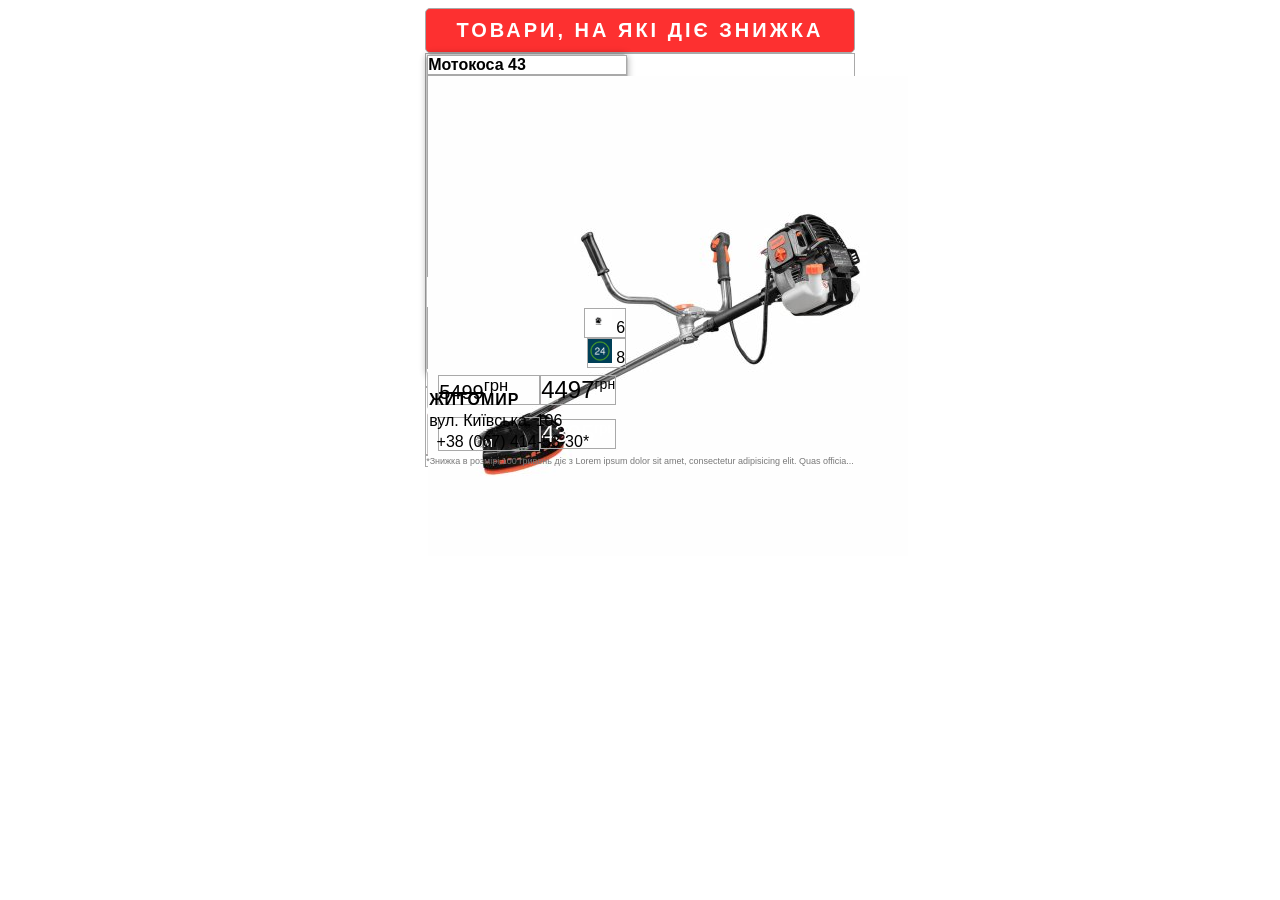
<file: market/market.html>
<!DOCTYPE html>
<html lang="uk">

<head>
  <meta charset="UTF-8">
  <meta name="viewport" content="width=device-width, initial-scale=1.0">
  <title>Market</title>
  <link rel="stylesheet" href="market.css">
</head>

<body>
  <main>

    <div class="title">Товари, на які діє знижка</div>

    <div class="items">

      <div class="item">
        <div class="item-title">Мотокоса 43</div>

        <div class="item-image">
          <img src="img/thumb_327482.png" alt="Мотокоса 43">
        </div>

        <div class="parts-pay">
          <div><img src="img/завантаження (2).png" alt=""> 6</div>
          <div><img src="img/privat.png" alt=""> 8</div>
        </div>

        <div class="price">
          <div><span>5499</span><sup>грн</sup></div>
          <div><span>4497</span><sup>грн</sup></div>
        </div>

        <div class="price bonus">
          <div>Ціна за купоном</div>
          <div><span>4395</span><sup>грн</sup></div>
        </div>
      </div>

    </div>

    <div class="contacts">
      <p>ЖИТОМИР</p>
      <p>вул. Київська, 106</p>
      <p>&nbsp;+38 (067) 414-53-30*</p>
    </div>

    <div class="license">
      *Знижка в розмірі 100 гривень діє з Lorem ipsum dolor sit amet, consectetur adipisicing elit. Quas officia...
    </div>

  </main>
</body>

</html>
</file>
<file: market/market.css>
@import url('https://fonts.googleapis.com/css2?family=Roboto:ital,wght@0,100..900;1,100..900&display=swap');
body{
    font-family: sans-serif;
    background-color: rgb(255, 255, 255);
    display: flex;
    justify-content: center;



}

content{
    width: 420px;
    display: flex;
    flex-direction: column;
    justify-content: center;
    gap: 10px;

}
div{
    border: 1px solid darkgray;
}
.title{
    background: rgb(253, 48, 48);
    width: auto;
    color: white;
    padding: 10px;
    border-radius: 5px;

    text-transform: uppercase;
    font-size: 20px;
    text-align: center;
    font-weight: bold;
    letter-spacing: 3px;
}
.items{
   /* padding: 10px;*/
    display: flex;
    flex-wrap: wrap;
    justify-content: space-between;
    /*gap: 20px;*/
}

.item{
    width: 200px;
    height: 320px;
    margin-bottom: 10px;

    border: 1px solid rgb(194, 194, 194);
    border-radius: 5px;
    box-shadow: 0 0 7px rgba(0, 0, 0, 0.3);
}
.contact p{
    margin: 3px;
}
.contact p:first-child {
    font-weight: bold;
}
.contacts p:last-child{
    border-left: 3px solid rgb(253, 48, 48);
}
.license{
    font-size: 9px;
    text-align: justify;
    color: rgb(120, 120, 120);
}
.item-title{
    font-weight: bold;
}
.item-image{
    height: 200px;
}
.parts-pay{
    margin-top: 30px;
    display: flex;
    flex-direction: column;
    align-items: flex-end;
    justify-content: center;
}
.parts-pay img{
    height: 24px;
}
.price{
    border: 1px solid rgb(194,194,194);
    border-radius: 5px;
    padding: 5px 10px;
    display: flex;
}
.price div:first-child{
    width: 100px;
    font-size: 20px;
}
.price div:first-child span{
    text-decoration-line: line-through;
}
.prise div:first-child sup{
    font-size: 12px;
}
.price div:last-child{
    font-size: 24px;
}
.price div:last-child sup{
    font-size: 14px;
}
.bonus{
    background: rgb(253, 48, 48);
    color: white;
    border-radius: 5px;
    display: flex;
    align-items: center;
}
.bonus div:first-child{
    width: 100px;
    font-size: 14px;
}
.bonus div:last-child{
    font-size: 24px;
}
.bonus div:last-child sup{
font-size: 14px;
}
.contacts p {
    margin: 3px;
}
.contacts p:first-child {
    font-weight: bold;
    letter-spacing: 1px;
}
.contacts p:last-child{
    border-left: 3px solid rgb(253, 48, 48);
}
.info {
    font-size: 9px;
    text-align: justify;
    color: rgb(120, 120, 120);
}
</file>
